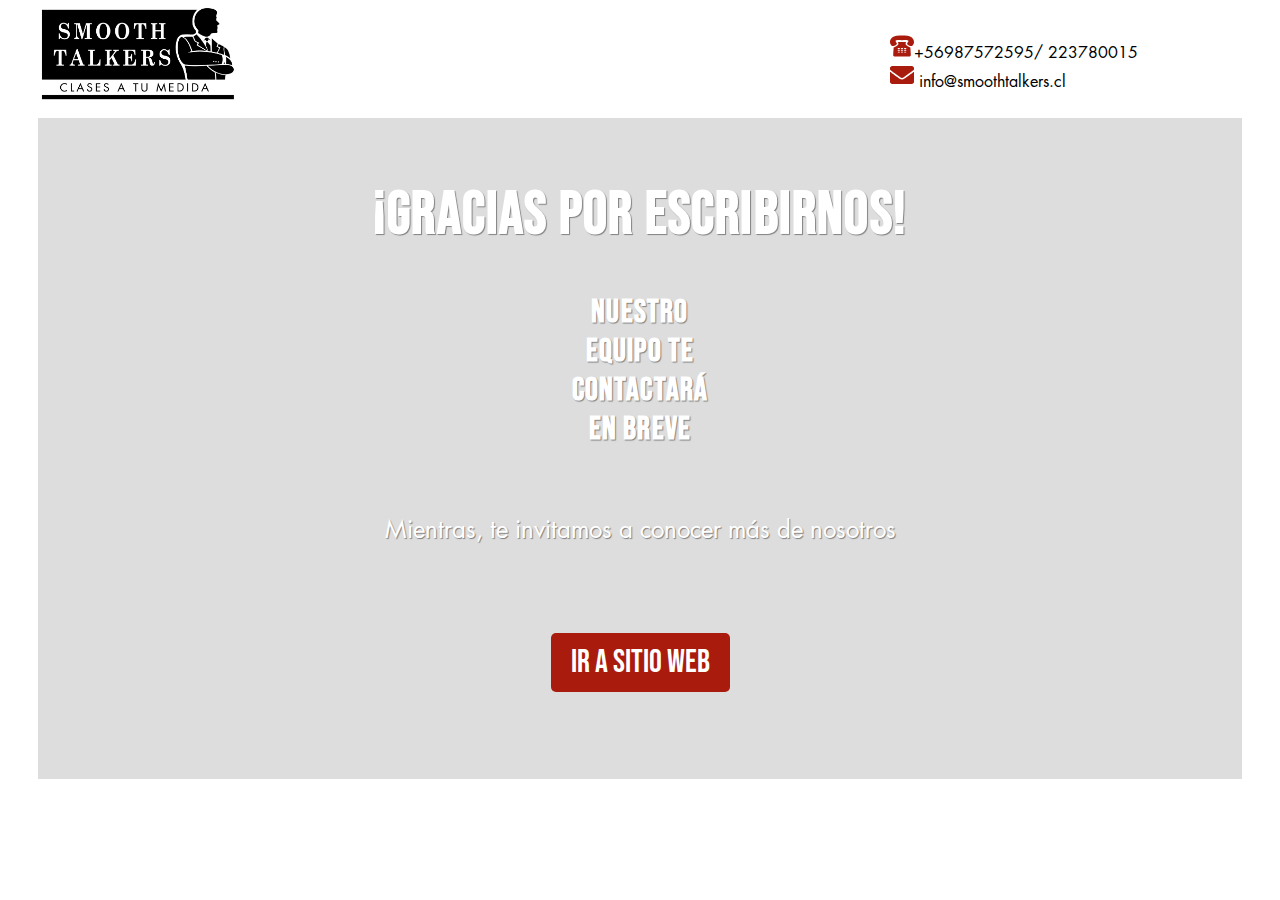
<file: gracias.html>
<!DOCTYPE html>
<html>
<head>
	<title>Clases de portugués en Santiago</title>
	<meta charset="utf-8">
	<meta name="viewport" content="width=device-width, initial-scale=1">
	<link href="https://fonts.googleapis.com/css?family=Bebas+Neue&display=swap" rel="stylesheet">
	<link rel="stylesheet" type="text/css" href="assets/css/index.css">
	<link rel="stylesheet" type="text/css" href="assets/css/principal-section.css">
	<link rel="stylesheet" type="text/css" href="assets/css/header.css">
	<link rel="stylesheet" type="text/css" href="assets/css/layout-section.css">
	<link rel="stylesheet" type="text/css" href="assets/css/thank-you-section.css">
	<!-- Global site tag (gtag.js) - Google Ads: 1014697950 -->
	<script async src="https://www.googletagmanager.com/gtag/js?id=AW-1014697950"></script>
	<script>
	  window.dataLayer = window.dataLayer || [];
	  function gtag(){dataLayer.push(arguments);}
	  gtag('js', new Date());

	  gtag('config', 'AW-1014697950');
	</script>
	<link rel="stylesheet" type="text/css" href="assets/css/call-to-action.css">
	</head>

<body>
	
	<header class="header">
		<figure class="header__item header__item-1">
			<img src="assets/img/logo/logo-smooth-talkers-png.png" width="200">
		</figure>
		<section class="header__item header__item-2">
		</section>
		<section class="header__item header__item-3">
			<ul>
				<li>  <img src="assets/icons/phone-solid.svg" width="24px" height="24px" /><a href="tel:+56987572595">+56987572595</a>/ <a href="tel:223780015">223780015</a> </li>
				<li>  <img src="assets/icons/envelope-solid.svg" /> <a href="mailto:info@smoothtalkers.cl">info@smoothtalkers.cl </a></li>
			</ul>
		</section>
	</header>

	<main class="main">
		<section class="layout-section thank-you-section" >
			<h1>¡Gracias por escribirnos!</h1>
			<h2>Nuestro equipo te contactará en  breve</h2>
			<p>Mientras, te invitamos a conocer más de nosotros</p>
			<section class="call-to-action text">
				<a href="http://smoothtalkers.cl/">
					Ir a sitio web
				</a>
			</section>
		</section>
	</main>
	<!-- Facebook Pixel Code -->
		<script>
			!function(f,b,e,v,n,t,s) {if(f.fbq)return;n=f.fbq=function(){n.callMethod? n.callMethod.apply(n,arguments):n.queue.push(arguments)}; if(!f._fbq)f._fbq=n;n.push=n;n.loaded=!0;n.version='2.0'; n.queue=[];t=b.createElement(e);t.async=!0; t.src=v;s=b.getElementsByTagName(e)[0]; s.parentNode.insertBefore(t,s)}(window,document,'script', 'https://connect.facebook.net/en_US/fbevents.js'); fbq('init', '612900362850336'); fbq('track', 'PageView');
		</script>
		<noscript>
		 <img height="1" width="1" 
		src="https://www.facebook.com/tr?id=612900362850336&ev=PageView
		&noscript=1"/>
		</noscript>
	<!-- End Facebook Pixel Code -->
</body>
</html>
</file>
<file: assets/css/index.css>
@font-face {
  font-family: Futura;
  src: url('../fonts/FuturaStd-Book.otf') format("WOFF");
  font-weight: normal;
}
@font-face {
  font-family: Futura;
  src: url('../fonts/FuturaStd-Book.otf') format("WOFF");
  font-weight: 600;
}

body {
	margin: 5px 3vw;
}

figure {
	margin: 0;
}

p, li,a {
	font-family: Futura, sans-serif;
}

h1, h2,h3 {
	letter-spacing: 1.2px;
	margin: 0;
	font-family: 'Bebas Neue', cursive;	
}


@media screen and (max-width: 425px) { 
	h1,h2,h3,h4,h5,h6 {
		text-align: center;
	}
	section,figure {
		justify-content: center;
	}
}

a {
	text-decoration: none;
	color: black;
}
</file>
<file: assets/css/principal-section.css>
.principal-section {
	display: grid;
	grid-template-columns: repeat(6, 1fr);	
	grid-gap: 10px;
}

.principal-section__item-1 ul {
	background: rgba(0,0,0,0.5);
	margin-top: 0;
}

.principal-section__item-1 li {
	color: white;
	font-size: 26px;
	font-weight: 400;
	margin: 0;	
	line-height: 2;
}

.principal-section__item-1__title {
	margin: 0;	
	color: white;
	font-size: 42px;
	font-weight: bold;
	line-height: 1;	
	background: rgba(0,0,0,0.5);

 
	line-height: 1;
}

@media screen and (min-width: 426px) {
	.principal-section__item-1 {
		grid-column: 1/5;
		background-image: url("../img/niños.png");
		background-size: cover;
		background-position: center;	
		max-width: 100%;
		padding: 5% 5%;
	}

	.principal-section__item-1__title {
		padding: 5% 30% 30px 20px;
	}

	.principal-section__item-1 ul {
		padding: 0 0 50px 30px;
	}

	.principal-section__item-2 {
		display: block;
		grid-column: 5/7;
	}
}

@media screen and (max-width: 425px) {
	.principal-section {
		display: grid;
		grid-template-columns: 1fr;
		grid-template-rows: auto;
		grid-gap: 10px;
		align-items: end;
		width: 100%;
		background-image: url("../img/niños.png");
		background-size: 100% 50%;
		max-width: 100%;
		background-position: top;
		background-repeat: no-repeat;
		padding-top: 20px;
	}	

	.principal-section__item-1 ul {
		padding: 30px 30px;
	}

	.principal-section li {
		line-height: 1.2;
	}
}
</file>
<file: assets/css/header.css>
.header {
	display: grid;
	grid-template-columns: repeat(6, 1fr);
	grid-gap: 10px;
	align-items: end;
	width: 100%;
	font-family: Futura, sans-serif;
}

.header__item-2 h1 {
	font-weight: normal;
	font-size: 18px;
}

.header li {
	list-style-type: none;
}


@media screen and (min-width: 426px) {
	.header__item-1 {
		grid-column: 1/2;
	}

	.header__item-2 {
		grid-column: 2/5;	
	}

	.header__item-3 {
		grid-column: 5/7;
	}	
}

@media screen and (max-width: 425px) {
	.header {
		display: grid;
		grid-template-columns: 1fr;
		grid-template-rows: auto;
		grid-gap: 10px;
		align-items: end;
		width: 100%;
		justify-content: center;
	}	
	.header__item-1 {
		text-align: center;
	}

	.header__item-2 h1 {
		margin: 0;
	}

}
</file>
<file: assets/css/layout-section.css>
.layout-section {
	margin: 10px 0;
}
</file>
<file: assets/css/thank-you-section.css>
.thank-you-section {
	background: #ddd;
	color: white;
	display: grid;
	justify-content: center;
	justify-items: center;
	padding: 5% 10%;
	text-align: center;
	min-height: 60vh;
}

.thank-you-section h1,
.thank-you-section h2, 
.thank-you-section p {
	text-shadow: 1px 1px 1px gray;
}

.thank-you-section h1 {
	font-size: 60px;
}

.thank-you-section h2 {
	padding: 0 35%;
	font-size: 32px;
}

.thank-you-section p {
	font-size: 24px;
}
</file>
<file: assets/css/call-to-action.css>
.call-to-action {
	display: flex;
	align-items: center;
	justify-content: center;
}

.call-to-action img {
	height: 100px;
}

.button-more-info {
	height: 60px;
}

.call-to-action.text a {
	background: #a91b0d;
	color: white;
	font-family: 'Bebas Neue', cursive;	
	padding: 10px 20px;
	font-size: 2em;
	border-radius: 5px;
	margin-bottom: 5px;
}

.call-to-action.text a:hover {
	background: #ff1a04;
}
</file>
